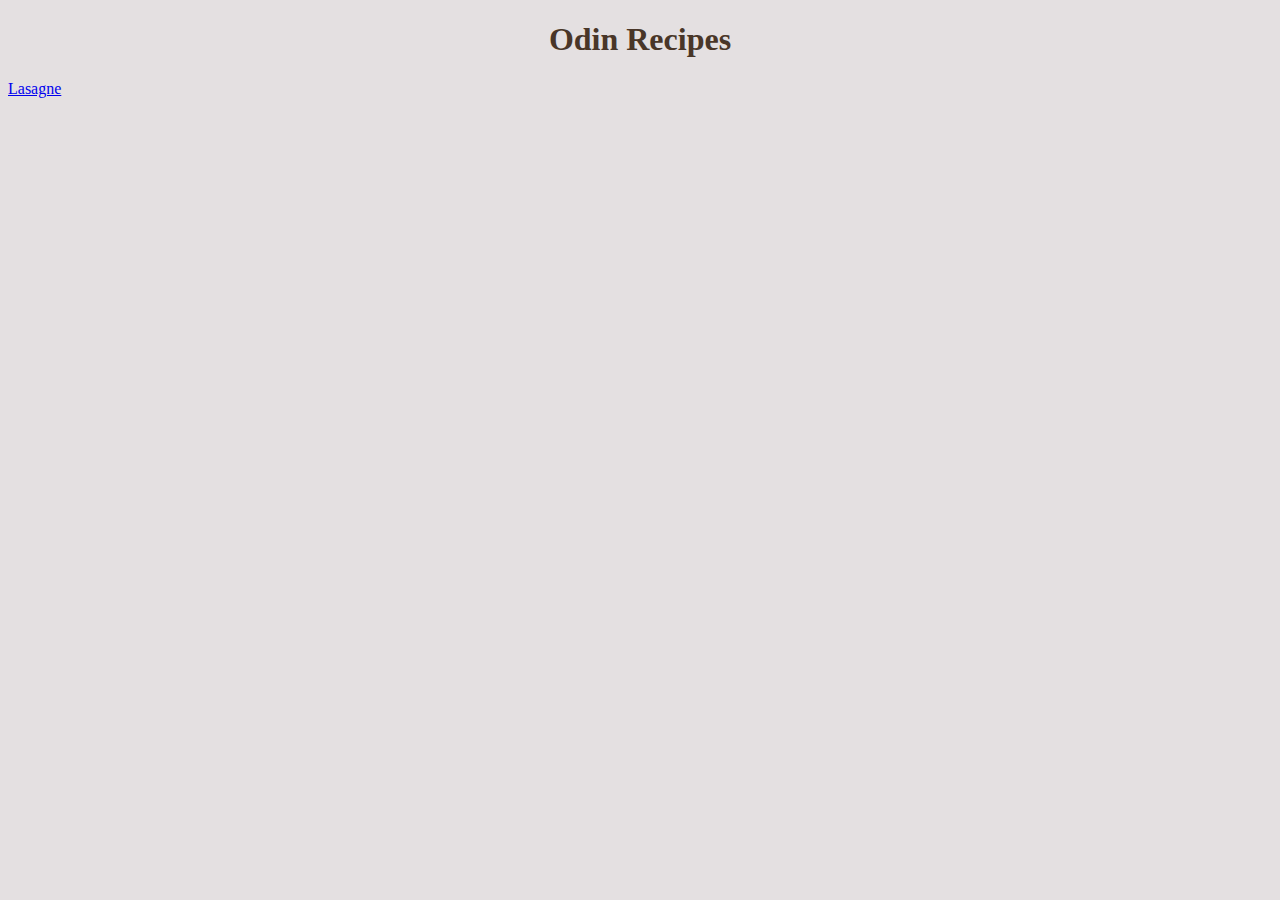
<file: index.html>
<!DOCTYPE html>
<html lang="en">
<head>
    <meta charset="UTF-8">
    <meta name="viewport" content="width=device-width, initial-scale=1.0">
    <link rel="stylesheet" href="styles.css">
    <title>Document</title>
</head>
<body>
    <h1 class="title">Odin Recipes</h1>
    <a href="recipes/lasagne.html">Lasagne</a>
    
</body>
</html>
</file>
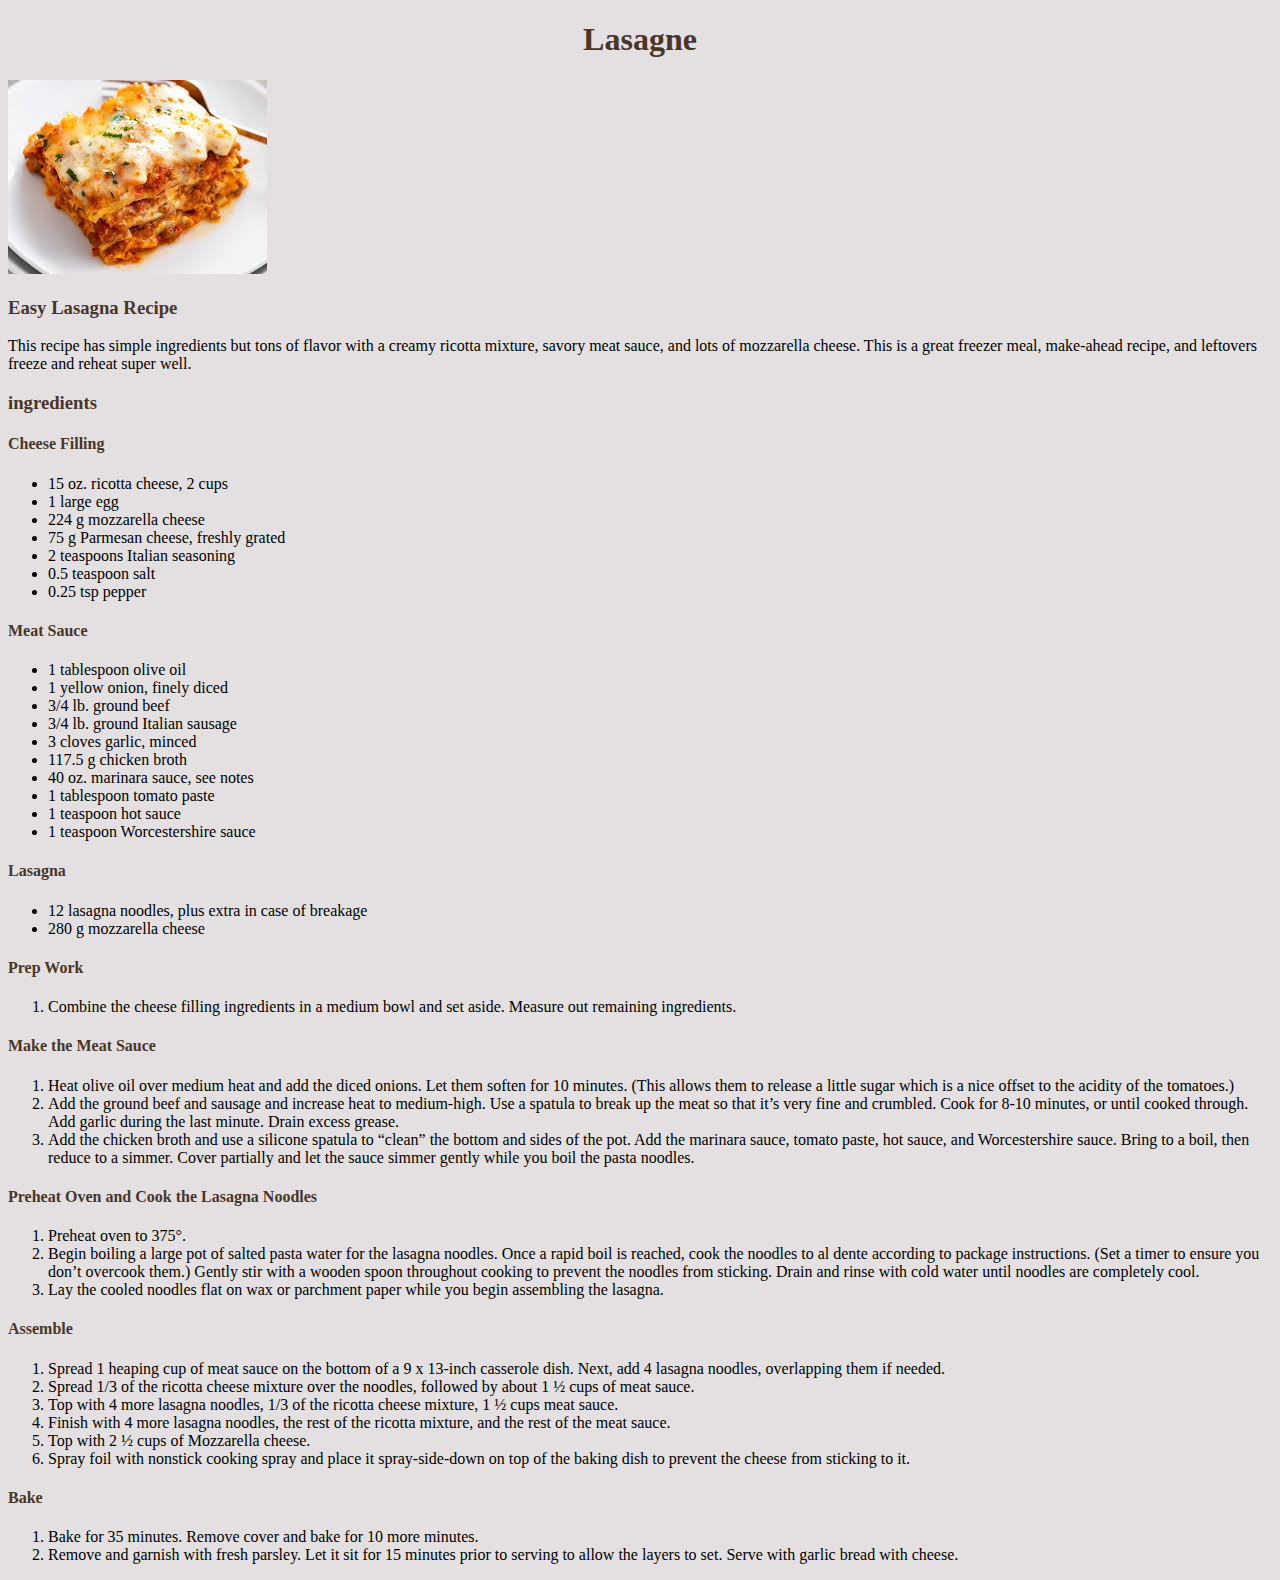
<file: recipes/lasagne.html>
<!DOCTYPE html>
<html lang="en">
<head>
    <meta charset="UTF-8">
    <meta name="viewport" content="width=device-width, initial-scale=1.0">
    <link rel="stylesheet" href="../styles.css">
    <title>Recipes</title>
</head>
<body>
    <h1 class="title" >Lasagne</h1>
    <img src="../images/lasagne.jpg">
    <h3>Easy Lasagna Recipe</h3>
    <p>This recipe has simple ingredients but tons of flavor with a creamy ricotta mixture, savory meat sauce, and lots of mozzarella cheese. 

        This is a great freezer meal, make-ahead recipe, and leftovers freeze and reheat super well. </p>

    <h3>ingredients</h3>
    <h4>Cheese Filling</h4>
    <ul>
        <li>15 oz. ricotta cheese, 2 cups</li>
        <li>1 large egg</li>
        <li>224 g mozzarella cheese</li>
        <li>75 g Parmesan cheese, freshly grated</li>
        <li>2 teaspoons Italian seasoning</li>
        <li>0.5 teaspoon salt</li>
        <li>0.25 tsp pepper</li>
    </ul>
    <h4>Meat Sauce</h4>
    <ul>
        <li>1 tablespoon olive oil</li>
        <li>1 yellow onion, finely diced</li>
        <li>3/4 lb. ground beef</li>
        <li>3/4 lb. ground Italian sausage</li>
        <li>3 cloves garlic, minced</li>
        <li>117.5 g chicken broth</li>
        <li>40 oz. marinara sauce, see notes</li>
        <li>1 tablespoon tomato paste</li>
        <li>1 teaspoon hot sauce</li>
        <li>1 teaspoon Worcestershire sauce</li>
    </ul>
    <h4>Lasagna</h4>
    <ul>
        <li>12 lasagna noodles, plus extra in case of breakage</li>
        <li>280 g mozzarella cheese</li>
    </ul>

    <h4>Prep Work</h4>
    <ol>
        <li>Combine the cheese filling ingredients in a medium bowl and set aside. Measure out remaining ingredients.</li>
    </ol>
    <h4>Make the Meat Sauce</h4>
    <ol>
        <li>Heat olive oil over medium heat and add the diced onions. Let them soften for 10 minutes. (This allows them to release a little sugar which is a nice offset to the acidity of the tomatoes.)</li>
        <li>Add the ground beef and sausage and increase heat to medium-high. Use a spatula to break up the meat so that it’s very fine and crumbled. Cook for 8-10 minutes, or until cooked through. Add garlic during the last minute. Drain excess grease.</li>
        <li>Add the chicken broth and use a silicone spatula to “clean” the bottom and sides of the pot. Add the marinara sauce, tomato paste, hot sauce, and Worcestershire sauce. Bring to a boil, then reduce to a simmer. Cover partially and let the sauce simmer gently while you boil the pasta noodles.</li>
    </ol>
    <h4>Preheat Oven and Cook the Lasagna Noodles</h4>
    <ol>
        <li>Preheat oven to 375°.</li>
        <li>Begin boiling a large pot of salted pasta water for the lasagna noodles. Once a rapid boil is reached, cook the noodles to al dente according to package instructions. (Set a timer to ensure you don’t overcook them.) Gently stir with a wooden spoon throughout cooking to prevent the noodles from sticking. Drain and rinse with cold water until noodles are completely cool.</li>
        <li>Lay the cooled noodles flat on wax or parchment paper while you begin assembling the lasagna.</li>
    </ol>
    <h4>Assemble</h4>
    <ol>
        <li>Spread 1 heaping cup of meat sauce on the bottom of a 9 x 13-inch casserole dish. Next, add 4 lasagna noodles, overlapping them if needed.</li>
        <li>Spread 1/3 of the ricotta cheese mixture over the noodles, followed by about 1 ½ cups of meat sauce.</li>
        <li>Top with 4 more lasagna noodles, 1/3 of the ricotta cheese mixture, 1 ½ cups meat sauce.</li>
        <li>Finish with 4 more lasagna noodles, the rest of the ricotta mixture, and the rest of the meat sauce.</li>
        <li>Top with 2 ½ cups of Mozzarella cheese.</li>
        <li>Spray foil with nonstick cooking spray and place it spray-side-down on top of the baking dish to prevent the cheese from sticking to it.</li>
    </ol>
    <h4>Bake</h4>
    <ol>
        <li>Bake for 35 minutes. Remove cover and bake for 10 more minutes.</li>
        <li>Remove and garnish with fresh parsley. Let it sit for 15 minutes prior to serving to allow the layers to set. Serve with garlic bread with cheese.</li>
    </ol>
</body>
</html>
</file>
<file: styles.css>
h1, h2, h3, h4  {
    color: #493628;
    font-weight: bold;
}

body {
    background-color: #E4E0E1;
}

.title {
    text-align: center;
    font-weight: bold;
}
</file>
